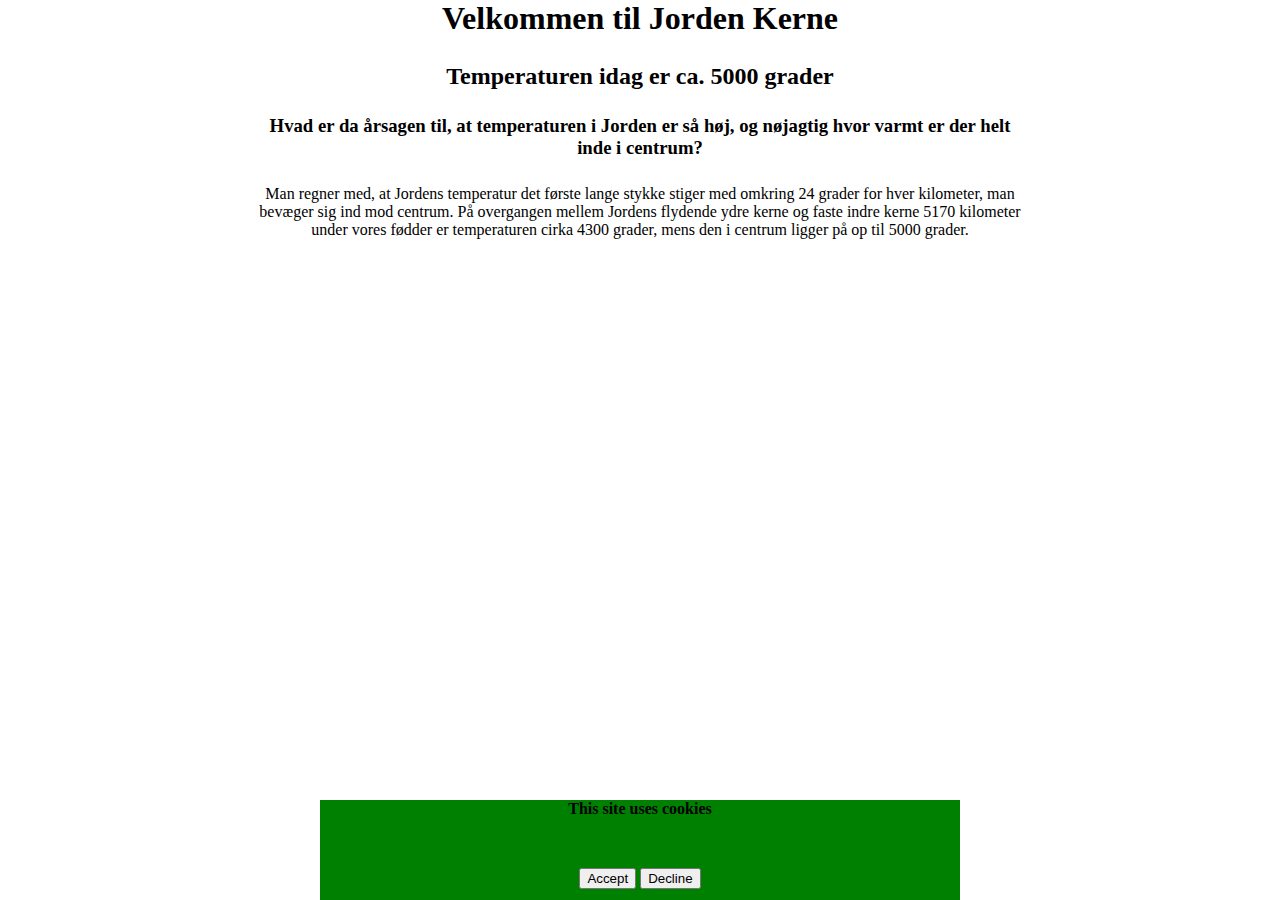
<file: w1d2 - this site uses cookies/mysolution/index.html>
<!DOCTYPE html>
<html lang="en">

<head>
    <meta charset="UTF-8">
    <meta name="viewport" content="width=device-width, initial-scale=1.0">
    <meta http-equiv="X-UA-Compatible" content="ie=edge">
    <link rel="stylesheet" href="layout.css">
    <title>This site uses cookies</title>
</head>

<body>
    <header>
        <h1>Velkommen til Jorden Kerne</h1>
        <h2>Temperaturen idag er ca. 5000 grader</h2>
    </header>

    <div class="content">
        <h3>Hvad er da årsagen til, at temperaturen i Jorden er så høj, og nøjagtig hvor varmt er der helt inde i centrum?
        </h3>
        <p>
            Man regner med, at Jordens temperatur det første lange stykke stiger med omkring 24 grader for hver kilometer, man bevæger
            sig ind mod centrum. På overgangen mellem Jordens flydende ydre kerne og faste indre kerne 5170 kilometer under
            vores fødder er temperaturen cirka 4300 grader, mens den i centrum ligger på op til 5000 grader.</p>
    </div>

    <div class="cookies">
        <div class="cookie_title">
            <h4>This site uses cookies</h4>
        </div>
        <div class="buttons">
            <button class="accept">Accept</button>
            <button class="decline">Decline</button>
        </div>
    </div>

</body>
<script src="javascript.js"></script>

</html>
</file>
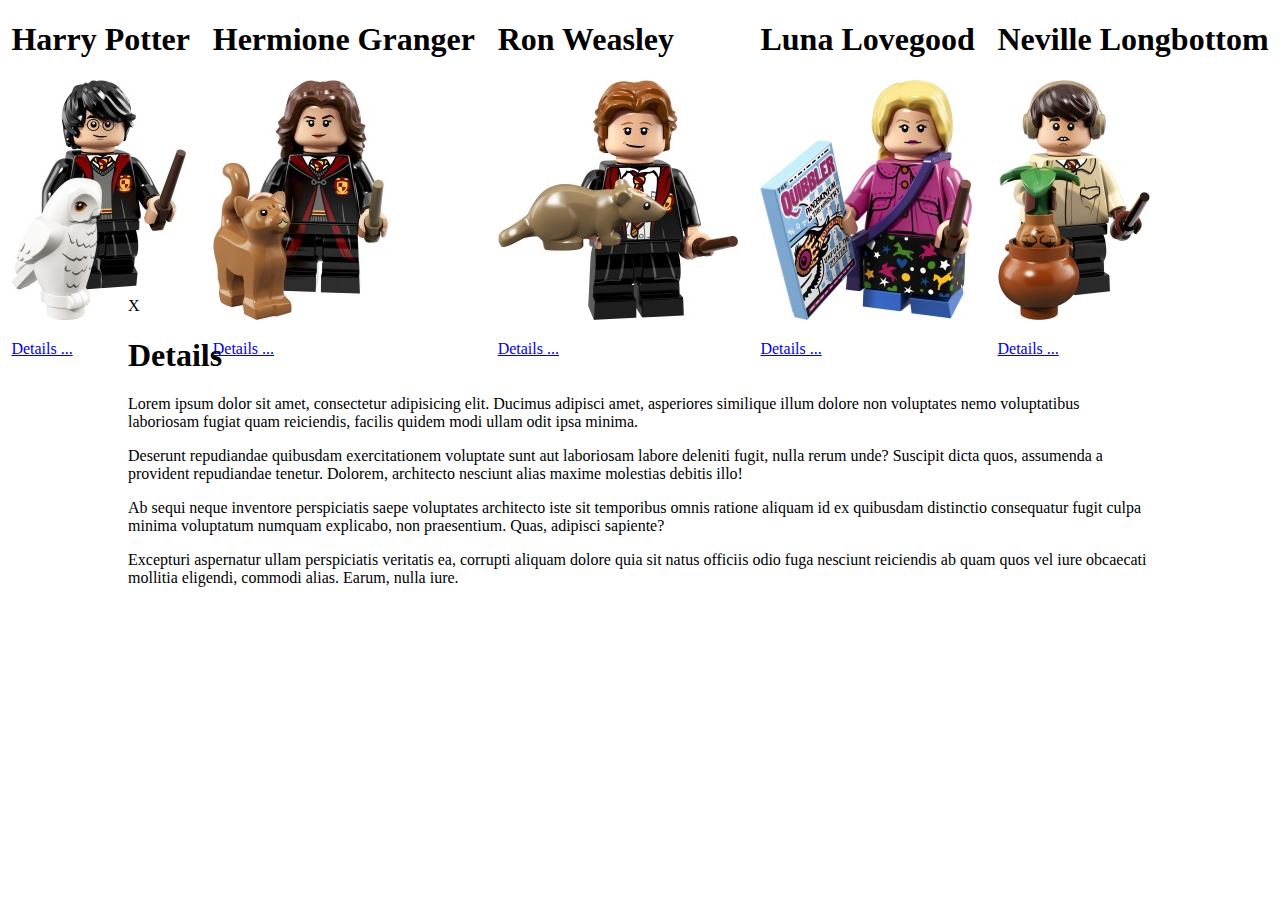
<file: w1d4 - modal/materials/index.html>
<!DOCTYPE html>
<html lang="en">

<head>
    <meta charset="UTF-8">
    <meta name="viewport" content="width=device-width, initial-scale=1.0">
    <meta http-equiv="X-UA-Compatible" content="ie=edge">
    <link rel="stylesheet" href="styles.css" type="text/css">
    <title>Modal Window</title>
</head>

<body>
    <section id="products">
        <article id="product_1">
            <h1>Harry Potter</h1>
            <img src="images/71022-1.jpg" alt="Harry Potter">
            <p><a href="#details">Details ...</a></p>
        </article>

        <article id="product_2">
            <h1>Hermione Granger</h1>
            <img src="images/71022-2.jpg" alt="Hermione Granger">
            <p><a href="#details">Details ...</a></p>
        </article>

        <article id="product_3">
            <h1>Ron Weasley</h1>
            <img src="images/71022-3.jpg" alt="Ron Weasley">
            <p><a href="#details">Details ...</a></p>
        </article>

        <article id="product_5">
            <h1>Luna Lovegood</h1>
            <img src="images/71022-5.jpg" alt="Luna Lovegood">
            <p><a href="#details">Details ...</a></p>
        </article>

        <article id="product_6">
            <h1>Neville Longbottom</h1>
            <img src="images/71022-6.jpg" alt="Neville Longbottom">
            <p><a href="#details">Details ...</a></p>
        </article>
    </section>

    <section id="modal_container" class="">
        <div id="modal_window">
            <span id="closebutton">X</span>
            <h1>Details</h1>
            <p>Lorem ipsum dolor sit amet, consectetur adipisicing elit. Ducimus adipisci amet, asperiores similique illum
                dolore non voluptates nemo voluptatibus laboriosam fugiat quam reiciendis, facilis quidem modi ullam odit
                ipsa minima.</p>
            <p>Deserunt repudiandae quibusdam exercitationem voluptate sunt aut laboriosam labore deleniti fugit, nulla rerum
                unde? Suscipit dicta quos, assumenda a provident repudiandae tenetur. Dolorem, architecto nesciunt alias
                maxime molestias debitis illo!</p>
            <p>Ab sequi neque inventore perspiciatis saepe voluptates architecto iste sit temporibus omnis ratione aliquam
                id ex quibusdam distinctio consequatur fugit culpa minima voluptatum numquam explicabo, non praesentium.
                Quas, adipisci sapiente?
            </p>
            <p>Excepturi aspernatur ullam perspiciatis veritatis ea, corrupti aliquam dolore quia sit natus officiis odio
                fuga nesciunt reiciendis ab quam quos vel iure obcaecati mollitia eligendi, commodi alias. Earum, nulla iure.</p>
        </div>
    </section>


    <script src="script.js"></script>
</body>

</html>
</file>
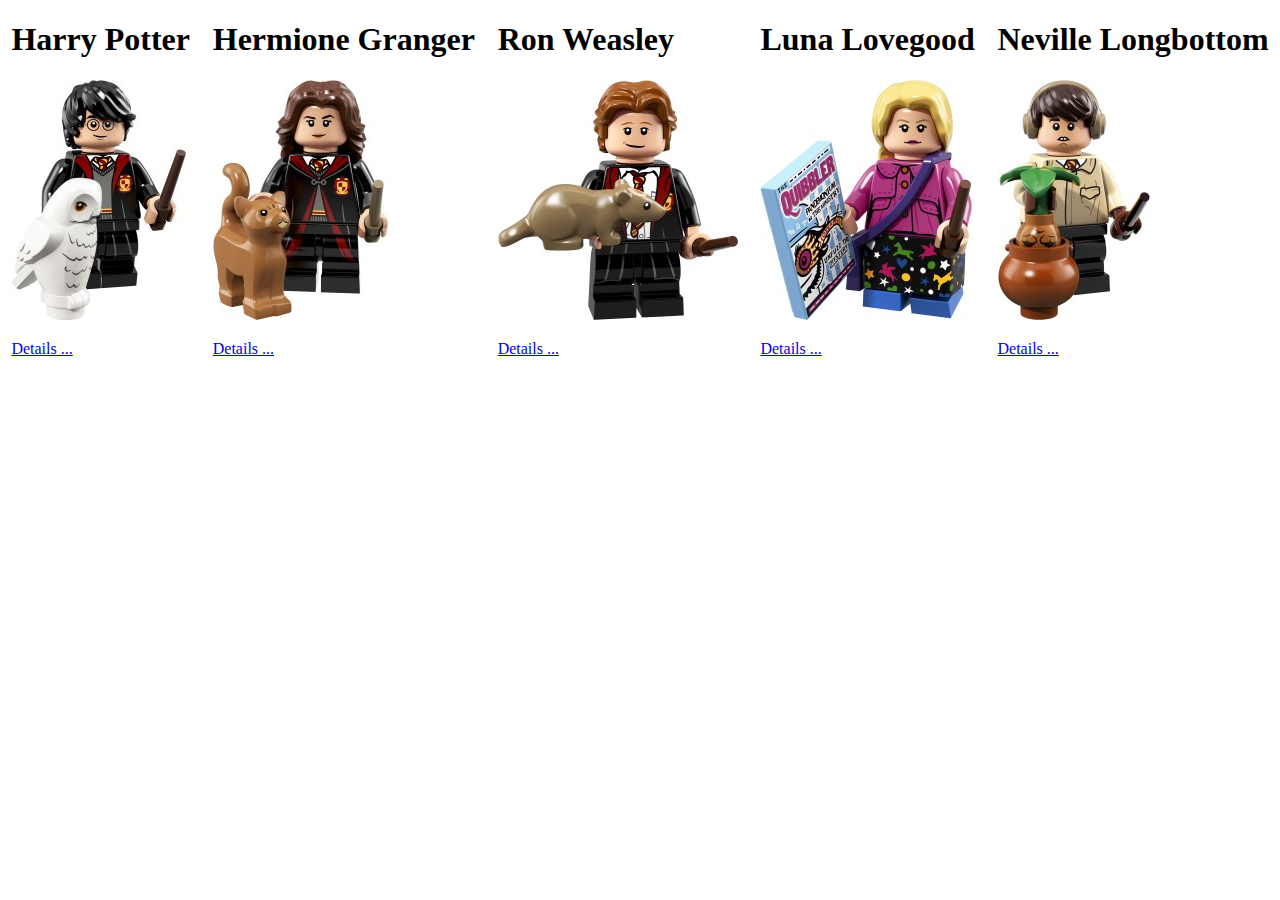
<file: w1d4 - modal/mysolution/index.html>
<!DOCTYPE html>
<html lang="en">

<head>
    <meta charset="UTF-8">
    <meta name="viewport" content="width=device-width, initial-scale=1.0">
    <meta http-equiv="X-UA-Compatible" content="ie=edge">
    <link rel="stylesheet" href="styles.css" type="text/css">
    <title>Modal Window</title>
</head>

<body>
    <section id="products">
        <article id="product_1">
            <h1>Harry Potter</h1>
            <img src="images/71022-1.jpg" alt="Harry Potter">
            <p><a href="#details" class="details1">Details ...</a></p>
        </article>

        <article id="product_2">
            <h1>Hermione Granger</h1>
            <img src="images/71022-2.jpg" alt="Hermione Granger">
            <p><a href="#details" class="details2">Details ...</a></p>
        </article>

        <article id="product_3">
            <h1>Ron Weasley</h1>
            <img src="images/71022-3.jpg" alt="Ron Weasley">
            <p><a href="#details" class="details3">Details ...</a></p>
        </article>

        <article id="product_5">
            <h1>Luna Lovegood</h1>
            <img src="images/71022-5.jpg" alt="Luna Lovegood">
            <p><a href="#details" class="details4">Details ...</a></p>
        </article>

        <article id="product_6">
            <h1>Neville Longbottom</h1>
            <img src="images/71022-6.jpg" alt="Neville Longbottom">
            <p><a href="#details" class="details5">Details ...</a></p>
        </article>
    </section>

    <section id="modal_container" class="">
        <div id="modal_window">
            <span id="closebutton">X</span>
            <h1>Details</h1>
            <p>Lorem ipsum dolor sit amet, consectetur adipisicing elit. Ducimus adipisci amet, asperiores similique illum
                dolore non voluptates nemo voluptatibus laboriosam fugiat quam reiciendis, facilis quidem modi ullam odit
                ipsa minima.</p>
            <p>Deserunt repudiandae quibusdam exercitationem voluptate sunt aut laboriosam labore deleniti fugit, nulla rerum
                unde? Suscipit dicta quos, assumenda a provident repudiandae tenetur. Dolorem, architecto nesciunt alias
                maxime molestias debitis illo!</p>
            <p>Ab sequi neque inventore perspiciatis saepe voluptates architecto iste sit temporibus omnis ratione aliquam
                id ex quibusdam distinctio consequatur fugit culpa minima voluptatum numquam explicabo, non praesentium.
                Quas, adipisci sapiente?
            </p>
            <p>Excepturi aspernatur ullam perspiciatis veritatis ea, corrupti aliquam dolore quia sit natus officiis odio
                fuga nesciunt reiciendis ab quam quos vel iure obcaecati mollitia eligendi, commodi alias. Earum, nulla iure.</p>
        </div>
    </section>


    <script src="script.js"></script>
</body>

</html>
</file>
<file: w1d2 - this site uses cookies/mysolution/layout.css>
* {
  margin: 0;
}

body {
  margin: 0;

  height: 100vh;
  width: 100vw;
}

.cookies {
  background-color: green;
  width: 50vw;
  height: 100px;

  text-align: center;

  position: absolute;
  bottom: 0vw;
  left: 25vw;

  animation: moveU 2s ease-in;
  animation-fill-mode: forwards;
}

h1,
h2,
h3,
p {
  text-align: center;
  margin-left: 20vw;
  margin-right: 20vw;
  margin-bottom: 2vw;
}

.buttons {
  margin-top: 50px;
}

@keyframes moveUp {
  from {
    bottom: -10vw;
  }

  to {
    bottom: 0;
  }
}

@keyframes moveDown {
  from {
    bottom: 0;
  }
  to {
    bottom: -10vw;
  }
}
</file>
<file: w1d4 - modal/materials/styles.css>
body {
  margin: 0;
  padding: 0;
}

#products {
  display: flex;
  justify-content: space-around;
}

#modal_container {
  width: 100vw;
  height: 100vh;

  display: flex;
  justify-content: center;
  align-items: center;

  position: absolute;
  top: 0;
  left: 0;
}

#modal_window {
  max-width: 80vw;
}

.hidden {
  visibility: hidden;
}
</file>
<file: w1d4 - modal/mysolution/styles.css>
body {
  margin: 0;
  padding: 0;
}

#products {
  display: flex;
  justify-content: space-around;
}

#modal_container {
  width: 100vw;
  height: 100vh;
  display: flex;
  justify-content: center;
  align-items: center;

  position: absolute;
  top: 0;
  left: 0;

  display: block;
}

#modal_window {
  max-width: 80vw;
}

.hidden {
  visibility: hidden;
}
</file>
